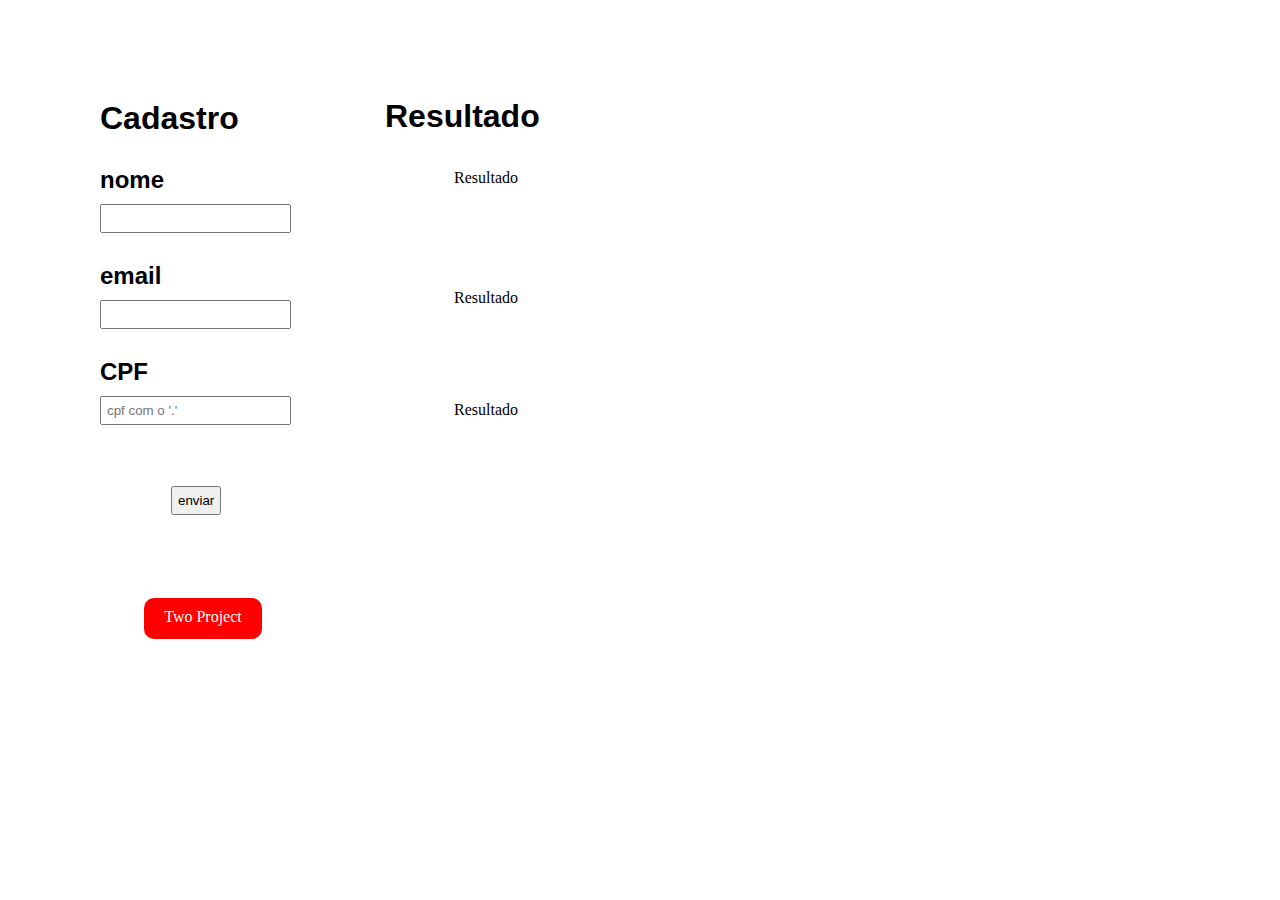
<file: index.html>
<!DOCTYPE html>
<html lang="en">
<head>
    <meta charset="UTF-8">
    <meta http-equiv="X-UA-Compatible" content="IE=edge">
    <meta name="viewport" content="width=device-width, initial-scale=1, maximum-scale=1.0, user-scalable=no">
    <title>Project one</title>
    <link rel="stylesheet" href="style.css">
</head>
<body>
    <h1>Cadastro</h1>
    <h2>nome</h2>
    <input type="text" name="nome" id="name">
    <h2>email</h2>
    <input type="email" name="email" id="email">
    <h2>CPF</h2>
    <input type="text" name="cpf" id="cpf" placeholder="cpf com o '.'">
    <input type="submit" value="enviar" onclick="reload();" id="enviar">
   
    <h1 id="result">Resultado</h1>
    <p id="first-result">Resultado</p>
    <p id="second-result">Resultado</p>
    <p id="third-result">Resultado</p>

    <a href="./two_project/TwoIndex.html">Two Project</a>


    <script src="script.js"></script>
</body>
</html>

<!--
    
 ____      ____  _____    _____      ___  ____    ________   _______     
|_  _|    |_  _||_   _|  |_   _|    |_  ||_  _|  |_   __  | |_   __ \    
  \ \  /\  / /    | |      | |        | |_/ /      | |_ \_|   | |__) |   
   \ \/  \/ /     | |      | |   _    |  __'.      |  _| _    |  __ /    
    \  /\  /     _| |_    _| |__/ |  _| |  \ \_   _| |__/ |  _| |  \ \_  
     \/  \/     |_____|  |________| |____||____| |________| |____| |___| 
                                                                         

-->
</file>
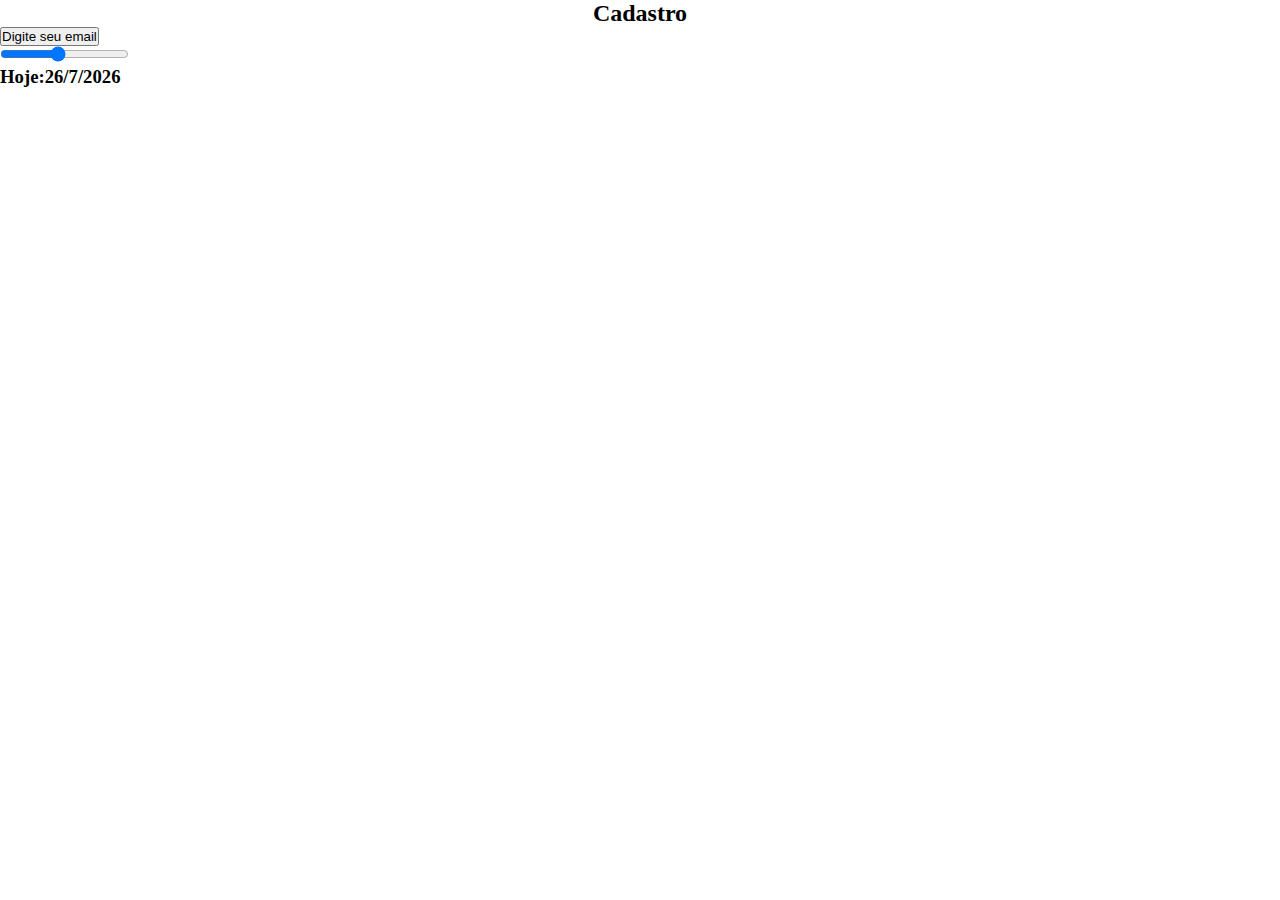
<file: two_project/TwoIndex.html>
<!DOCTYPE html>
<html lang="en">
<head>
    <meta charset="UTF-8">
    <meta http-equiv="X-UA-Compatible" content="IE=edge">
    <meta name="viewport" content="width=device-width, initial-scale=1.0">
    <title>Project two</title>
    <link rel="stylesheet" href="./TwoStyle.css">
</head>
<body>
    <form action="">
        <h2 style="text-align: center;">Cadastro</h2>
        <div style="align-items: center;">
            <p>
                <input type="button" value="Digite seu nome" id="nome">
                <input type="button" value="Digite seu email">
            </p>
        </div>
    </form>
    <input type="range" name="valor" id=""  min="1" max="10" value="5">

    <script src="./TwoScript.js"></script>
</body>
</html>

<!--

 ____      ____  _____    _____      ___  ____    ________   _______     
|_  _|    |_  _||_   _|  |_   _|    |_  ||_  _|  |_   __  | |_   __ \    
  \ \  /\  / /    | |      | |        | |_/ /      | |_ \_|   | |__) |   
   \ \/  \/ /     | |      | |   _    |  __'.      |  _| _    |  __ /    
    \  /\  /     _| |_    _| |__/ |  _| |  \ \_   _| |__/ |  _| |  \ \_  
     \/  \/     |_____|  |________| |____||____| |________| |____| |___| 
                                                                         
   
-->
</file>
<file: style.css>
*{
    margin: 0;
    padding: 0;
}

h1{
    
    margin: 100px 0px 0px 100px;

    font-family: sans-serif;
}
h2{
    margin: 29px 0px 0px 100px;
    font-family: sans-serif;
}

input{
    margin: 10px 0px 0px 100px;
    padding: 5px;
}
#enviar{
    position: absolute;
    margin: 100px 0px 0px -120px;
}
#result{
    margin: -327px 0px 0px 385px;
    position: absolute;
    
}
#first-result{
    margin: -276px 0px 0px 434px;
    padding: 20px;
}
#second-result{
    margin: 62px 0px 0px 434px;
    padding: 20px;
}
#third-result{
    margin: 54px 0px 0px 434px;
    padding: 20px;
}
a{
    margin: 159px 0px 0px 144px;
    position: absolute;
    text-decoration: none;
    width: 118px;
    height: 31px;
    background: red;
    color: white;
    text-align: center;
    border-radius: 10px;
    padding-top: 10px;
}
@media screen and (max-width: 600px){
    #result {
        margin: 152px 0px 0px 98px;
        position: absolute;
    }
    #first-result {
        margin: 196px 0px 0px 10px;
        padding: 20px;
    }
    #second-result {
        margin: 24px 0px 0px 10px;
        padding: 20px;
    }
    #third-result {
        margin: 26px 0px 0px 10px;
        padding: 20px;
    }
    input {
        margin: 10px 0px 0px 47px;
        padding: 5px;
    }
    h1 {
        margin: 100px 0px 0px 63px;
        font-family: sans-serif;
    }
    a{
        margin: 105px 0px 0px 47px;
        position: absolute;
        text-decoration: none;
        width: 118px;
        height: 31px;
        background: red;
        color: white;
        text-align: center;
        border-radius: 10px;
        padding-top: 10px;
    }

}

/*
    
 ____      ____  _____    _____      ___  ____    ________   _______     
|_  _|    |_  _||_   _|  |_   _|    |_  ||_  _|  |_   __  | |_   __ \    
  \ \  /\  / /    | |      | |        | |_/ /      | |_ \_|   | |__) |   
   \ \/  \/ /     | |      | |   _    |  __'.      |  _| _    |  __ /    
    \  /\  /     _| |_    _| |__/ |  _| |  \ \_   _| |__/ |  _| |  \ \_  
     \/  \/     |_____|  |________| |____||____| |________| |____| |___| 
                                                                         

*/
</file>
<file: two_project/TwoStyle.css>
*{
    margin: 0;
    padding: 0;
}
/* The camp the text*/
textarea{
    margin: 155px 0px 0px 280px;
}

/*box the Email*/
#email{
    position: absolute;
    margin: 100px 0px 0px -722px;
    padding: 8px;

}
/*box the name*/
#nome{
    position: absolute;
    margin: 100px 0px 0px -501px;
    padding: 8px;
}
/*box the PassWord*/
#senha{
    position: absolute;
    margin: 100px 0px 0px -286px;
    padding: 8px;
}
/*button is the submit*/
#enviar{
    padding: 8px;
    position: absolute;
    margin: 100px 0px 0px -64px;
}

/*
 ____      ____  _____    _____      ___  ____    ________   _______     
|_  _|    |_  _||_   _|  |_   _|    |_  ||_  _|  |_   __  | |_   __ \    
  \ \  /\  / /    | |      | |        | |_/ /      | |_ \_|   | |__) |   
   \ \/  \/ /     | |      | |   _    |  __'.      |  _| _    |  __ /    
    \  /\  /     _| |_    _| |__/ |  _| |  \ \_   _| |__/ |  _| |  \ \_  
     \/  \/     |_____|  |________| |____||____| |________| |____| |___| 
                                                                         

*/
</file>
